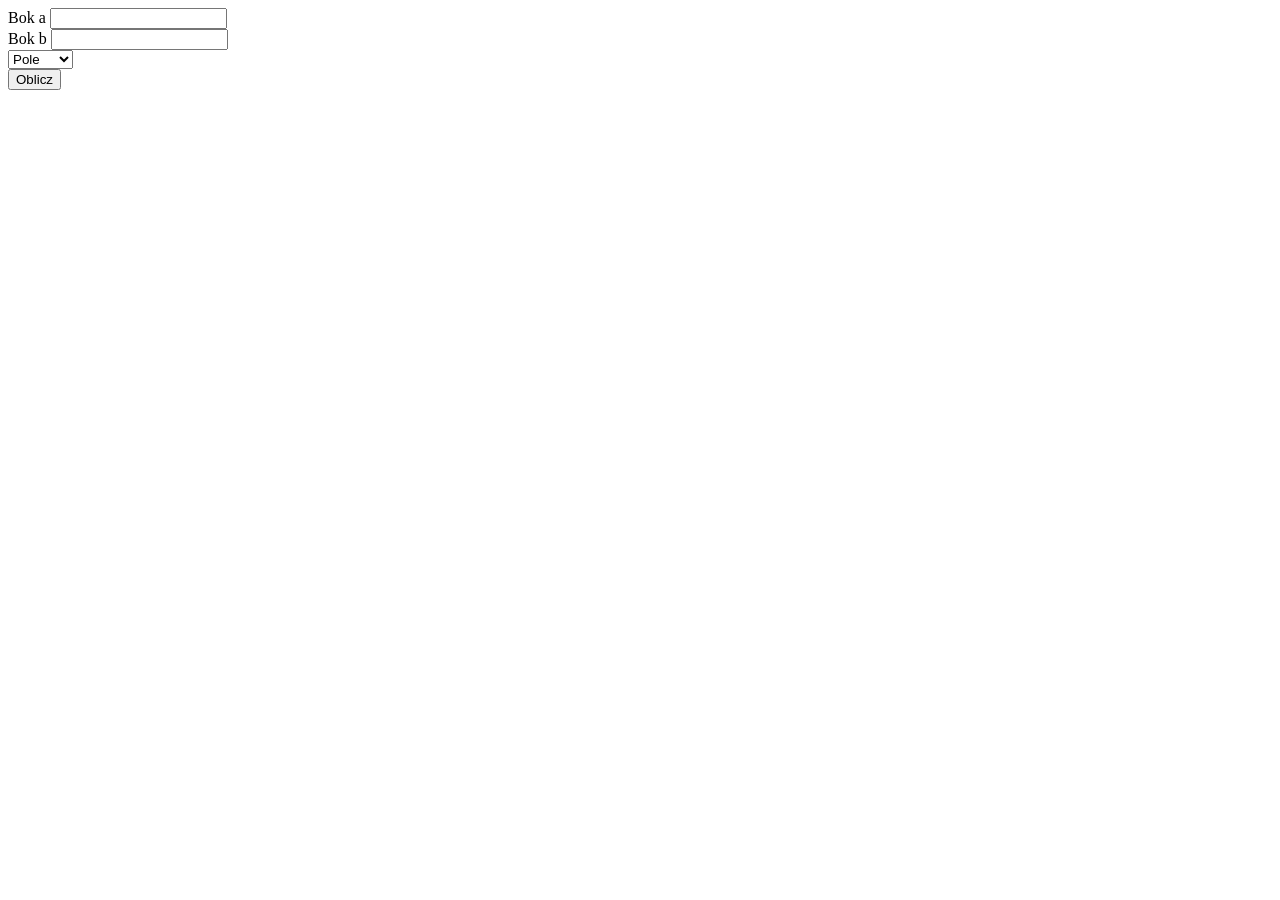
<file: kartkowka.js/index.html>
<!DOCTYPE html>
<html lang="en">
<head>
    <meta charset="UTF-8">
    <meta name="viewport" content="width=device-width, initial-scale=1.0">
    <title>Document</title>
</head>
<body>
    <form action="./" name="ObliczaniePola/Obwodu">
        <label for="" name="BokA">Bok a</label>
        <input type="number" id="BokA" name="BokA"><br>
        <label for="" name="BokB">Bok b</label>
        <input type="number" id="BokB" name="BokB"><br>
        <select name="select" id="select">
            <option value="Pole" name="option">Pole</option>
            <option value="Obwod" name="option">Obwod</option>
        </select><br>
        <button type="submit" id="button" name="button" onclick="pole()">Oblicz</button><br>
        <div id="wynik"></div>
    </form>
    <script>
        function pole(){
            let BokA=document.getElementById("BokA").value
            let BokB=document.getElementById("BokB").value
            let select=document.getElementById("select").value
            let divWynik=document.getElementById("wynik")
            if(BokA>0&&BokB>0){
                if(select=="Pole"){
                    let Wynik=BokA*BokB
                    divWynik.style.color="blue"
                    divWynik.style.fontSize="20px"
                    divWynik.textContent=`Wynik: ${Wynik}`
                    event.preventDefault()
                }else if(select=="Obwod"){
                    let Wynik=2*BokA+2*BokB
                    divWynik.style.color="blue"
                    divWynik.style.fontSize="20px"
                    divWynik.textContent=`Wynik: ${Wynik}`
                    event.preventDefault()
                    
                }
            }else{
                divWynik.style.color="red"
                divWynik.innerHTML=`Błędne dane`
                event.preventDefault()
            }
            
        }
    </script>
</body>
</html>
</file>
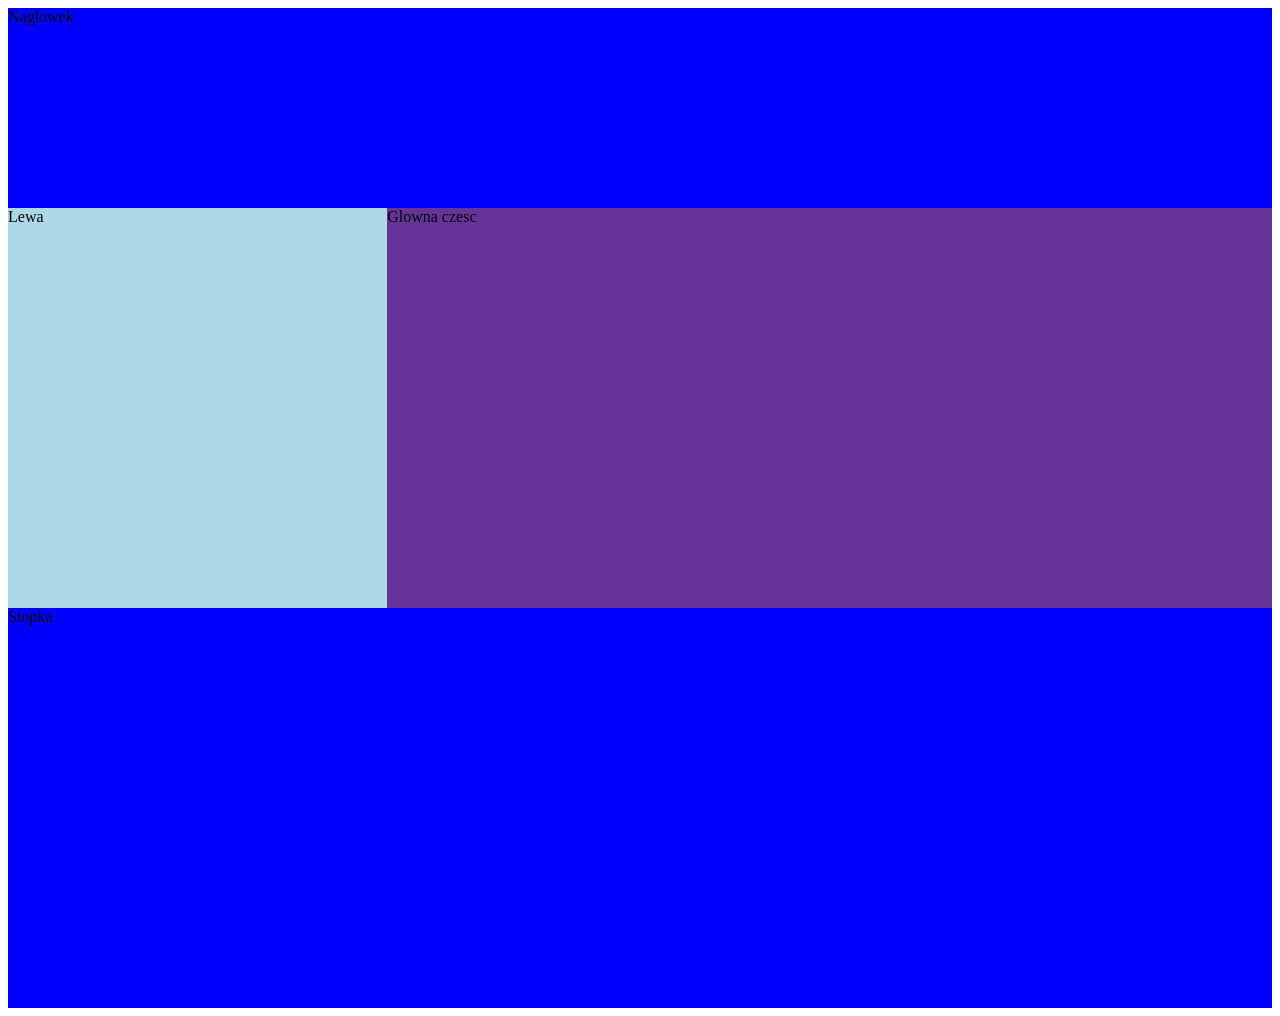
<file: zadanie22-php/index.html>
<!DOCTYPE html>
<html lang="en">
<head>
    <meta charset="UTF-8">
    <meta name="viewport" content="width=device-width, initial-scale=1.0">
    <title>Document</title>
    <link rel="stylesheet" href="style.css">
</head>
<body>
    <div class="container">
        <header>Naglowek</header>
        <aside>Lewa</aside>
        <main> Glowna czesc</main>
        <footer>Stopka</footer>
    </div>
</body>
</html>
</file>
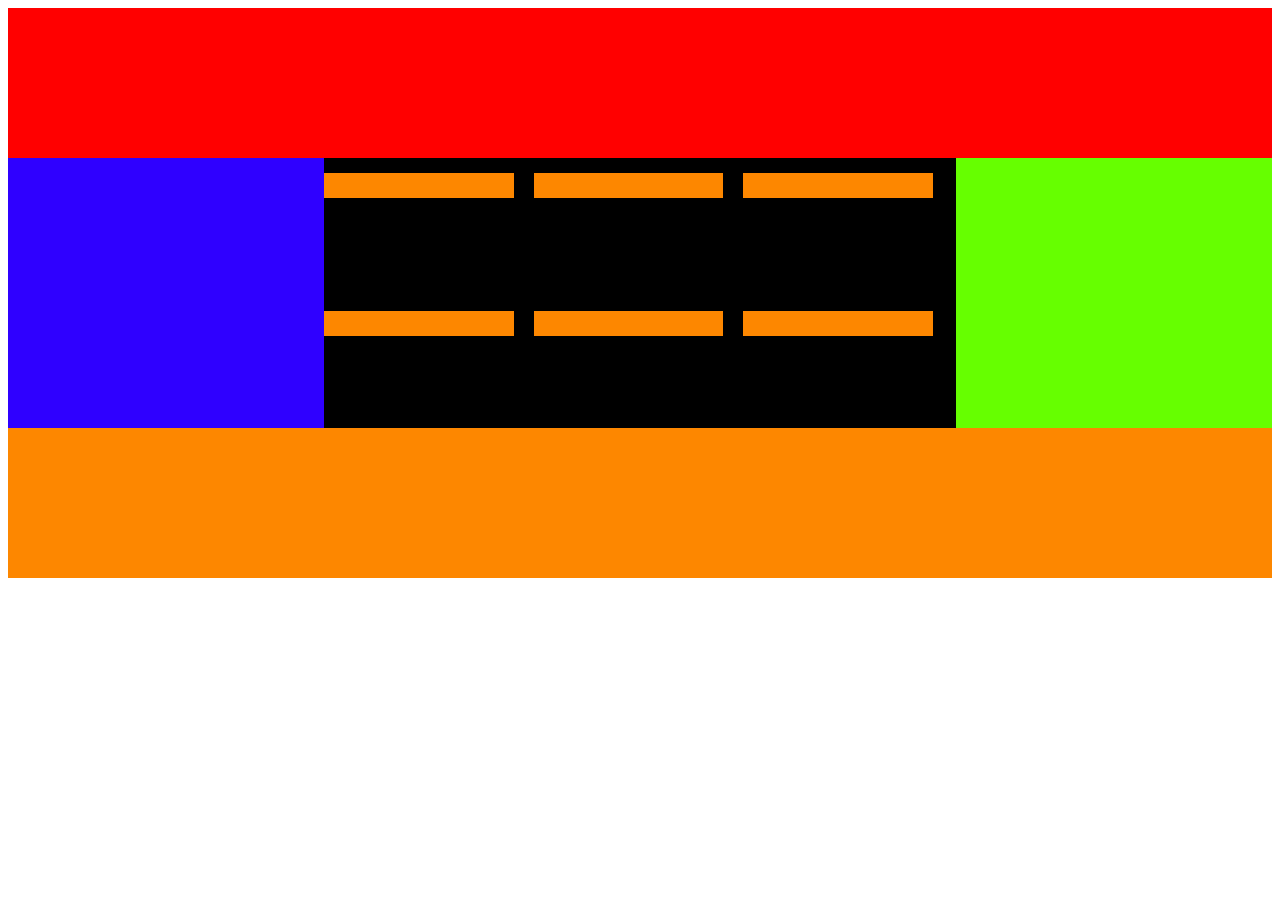
<file: zadanieGridTemplate/zadanie.html>
<!DOCTYPE html>
<html lang="en">
<head>
    <meta charset="UTF-8">
    <meta name="viewport" content="width=device-width, initial-scale=1.0">
    <title>Document</title>
    <link rel="stylesheet" href="style.css">
</head>
<body>
    <div class="container">
        <header class="header1"></header>
        <nav></nav>
        <section>
            <div class="j"></div>
            <div class="d"></div>
            <div class="t"></div>
            <div class="c"></div>
            <div class="p"></div>
            <div class="s"></div>
        </section>
        <aside></aside>
        <footer class="footer1"></footer>
    </div>
</body>
</html>
</file>
<file: zadanie22-php/style.css>
.container{
    display: grid;
    grid-template-columns: 30% 70%;
    grid-template-areas: "naglowek naglowek"
    "bok glowny"
    "stopka stopka";
}

header{
    grid-area: naglowek;
    height: 200px;
    background-color: blue;
}

aside{
    grid-area: bok;
    height: 400px;
    background-color: lightblue;
}

main{
    grid-area: glowny;
    height: 400px;
    background-color: rebeccapurple;
}

footer{
    grid-area: stopka;
    height: 400px;
    background-color: blue;
}
</file>
<file: zadanieGridTemplate/style.css>
.container {
    display: grid;
    grid-template-columns: 25% 50% 25%;
    grid-template-areas:
        "header header header"
        "nav section aside"
        "footer footer footer";
}

.header1 {
    grid-area: header;
    height: 150px;
    background-color: red;
}

nav {
    grid-area: nav;
    height: 270px;
    background-color: rgb(47, 0, 255);
}

section {
    display: grid;
    padding-top: 15px;
    grid-template-columns: 30% 30% 30%;
    grid-template-areas: 
    "j d t"
    "c p s";
    gap: 20px;
    grid-area: section;
    height: 255px;
    background-color: rgb(0, 0, 0);
}

aside {
    grid-area: aside;
    height: 270px;
    background-color: rgb(102, 255, 0);
}

.footer1 {
    grid-area: footer;
    height: 150px;
    background-color: rgb(253, 135, 0);
}

.j{
    grid-area: j;
    height: 25px;
    background-color: rgb(253, 135, 0);
}

.d{
    grid-area: d;
    height: 25px;
    background-color: rgb(253, 135, 0);
}

.t{
    grid-area: t;
    height: 25px;
    background-color: rgb(253, 135, 0);
}

.c{
    grid-area: c;
    height: 25px;
    background-color: rgb(253, 135, 0);
}

.p{
    grid-area: p;
    height: 25px;
    background-color: rgb(253, 135, 0);
}

.s{
    grid-area: s;
    height: 25px;
    background-color: rgb(253, 135, 0);
}
</file>
